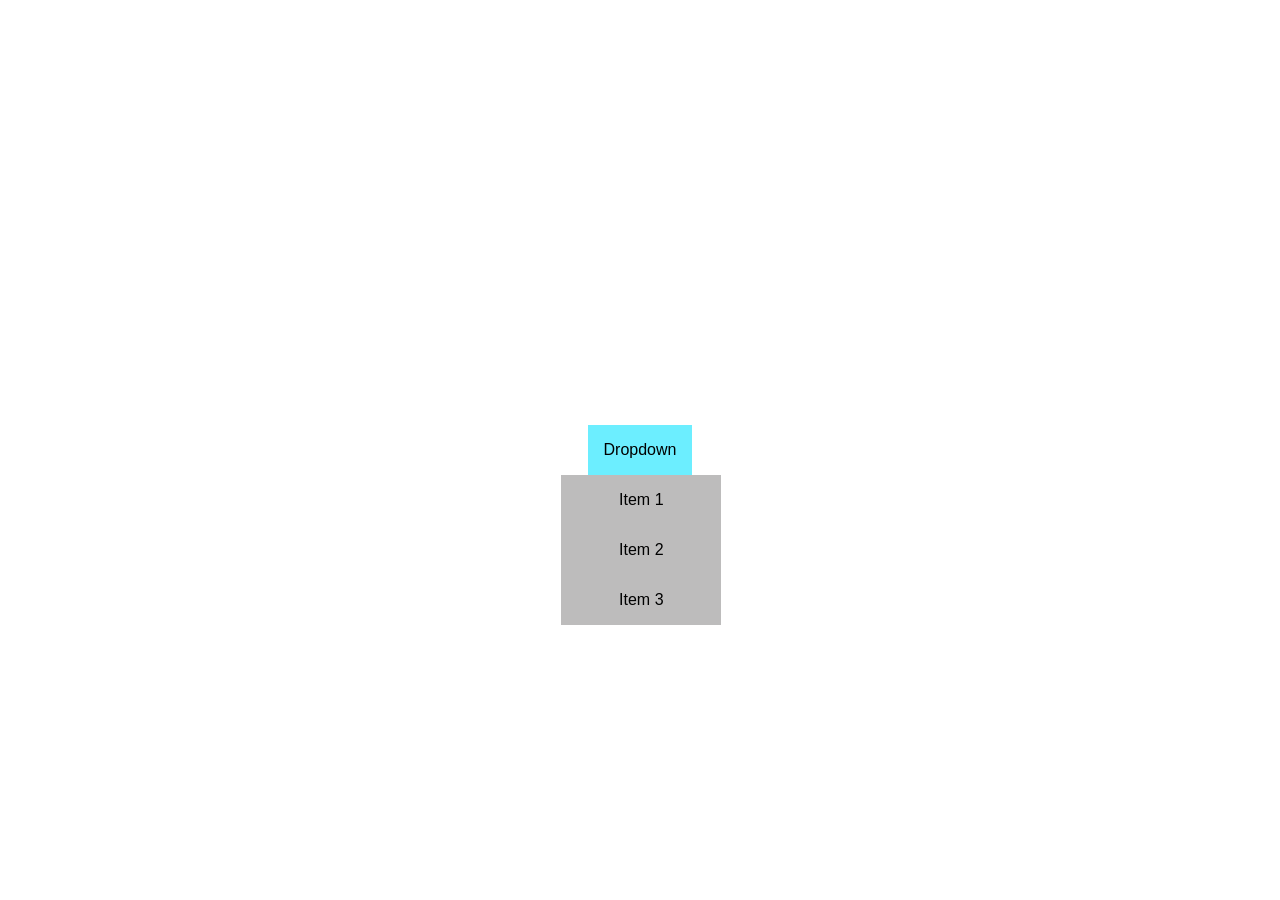
<file: animation/02-drop-down/index.html>
<!DOCTYPE html>
<html lang="en">
  <head>
    <meta charset="UTF-8" />
    <meta http-equiv="X-UA-Compatible" content="IE=edge" />
    <meta name="viewport" content="width=device-width, initial-scale=1.0" />
    <title>Dropdown</title>
    <link rel="stylesheet" href="style.css" />
  </head>
  <body>
    <div class="dropdown-container">
      <div class="dropdown-menu">
        <button>Dropdown</button>
        <ul>
          <li>Item 1</a>
          <li>Item 2</a>
          <li>Item 3</a>
        </div>
      </div>
    </div>
  </body>
</html>
</file>
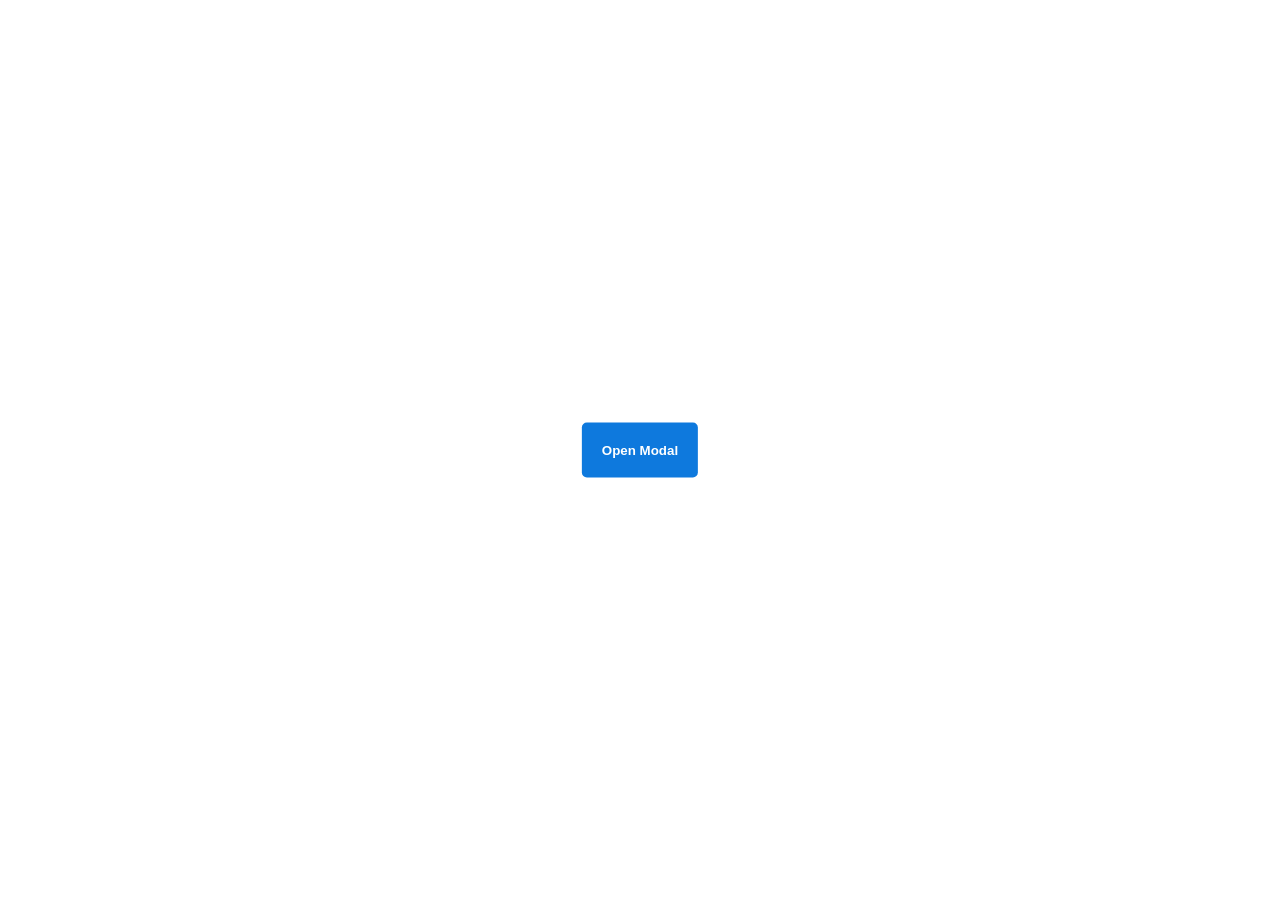
<file: animation/03-pop-up/index.html>
<!DOCTYPE html>
<html lang="en">
  <head>
    <meta charset="UTF-8" />
    <meta http-equiv="X-UA-Compatible" content="IE=edge" />
    <meta name="viewport" content="width=device-width, initial-scale=1.0" />
    <title>Popup</title>
    <link rel="stylesheet" href="style.css" />
  </head>
  <body>
    <div class="button-container">
      <button id="trigger-modal">Open Modal</button>
    </div>
    <div class="popup-modal">
      <button id="close-modal">Close Modal</button>
    </div>
    <script src="script.js"></script>
  </body>
</html>
</file>
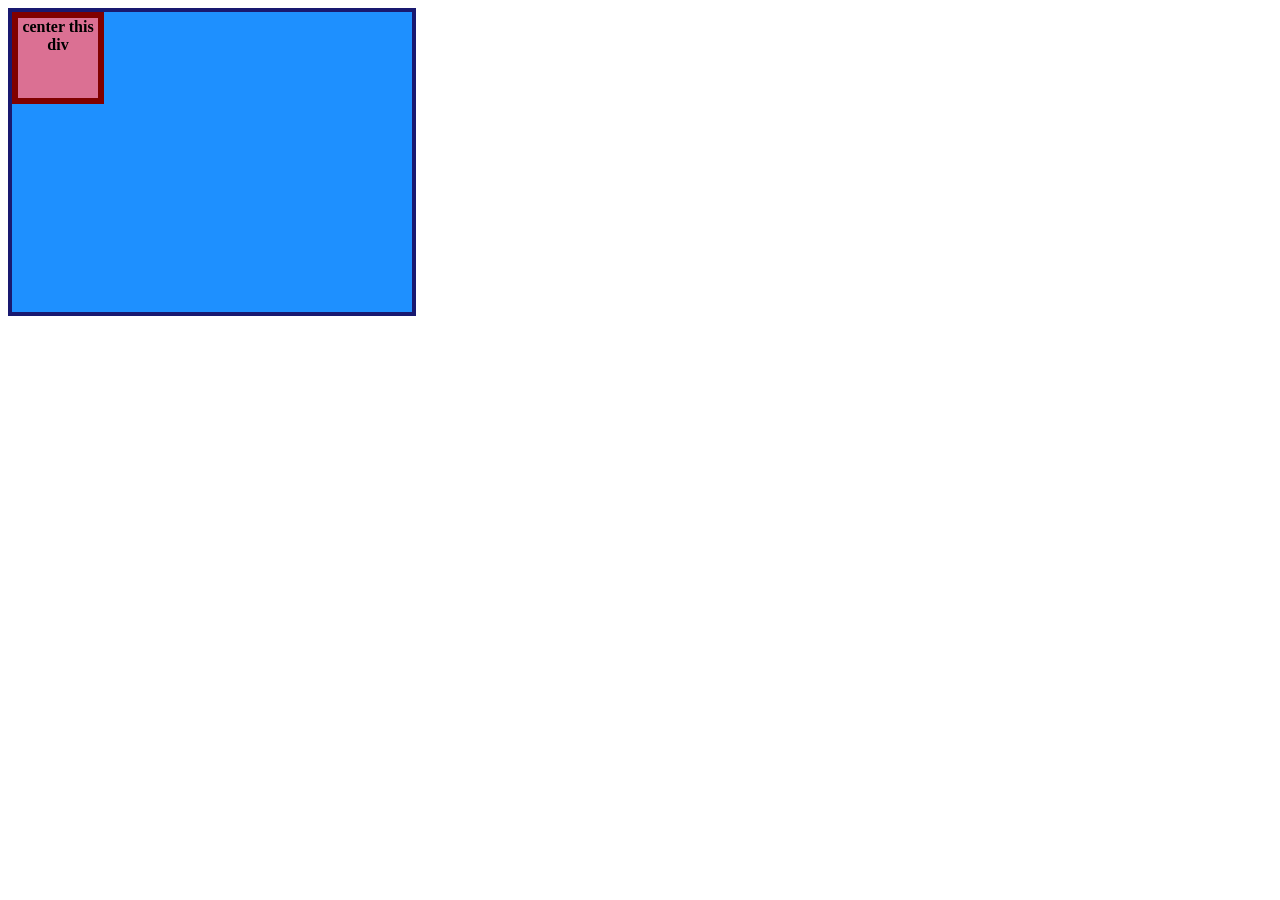
<file: flex/01-flex-center/index.html>
<!DOCTYPE html>
<html lang="en">
<head>
  <meta charset="UTF-8">
  <meta http-equiv="X-UA-Compatible" content="IE=edge">
  <meta name="viewport" content="width=device-width, initial-scale=1.0">
  <title>CENTER THIS DIV</title>
  <link rel="stylesheet" href="style.css">
</head>
<body>
  <div class="container">
    <div class="box">center this div</div>
  </div>
</body>
</html>
</file>
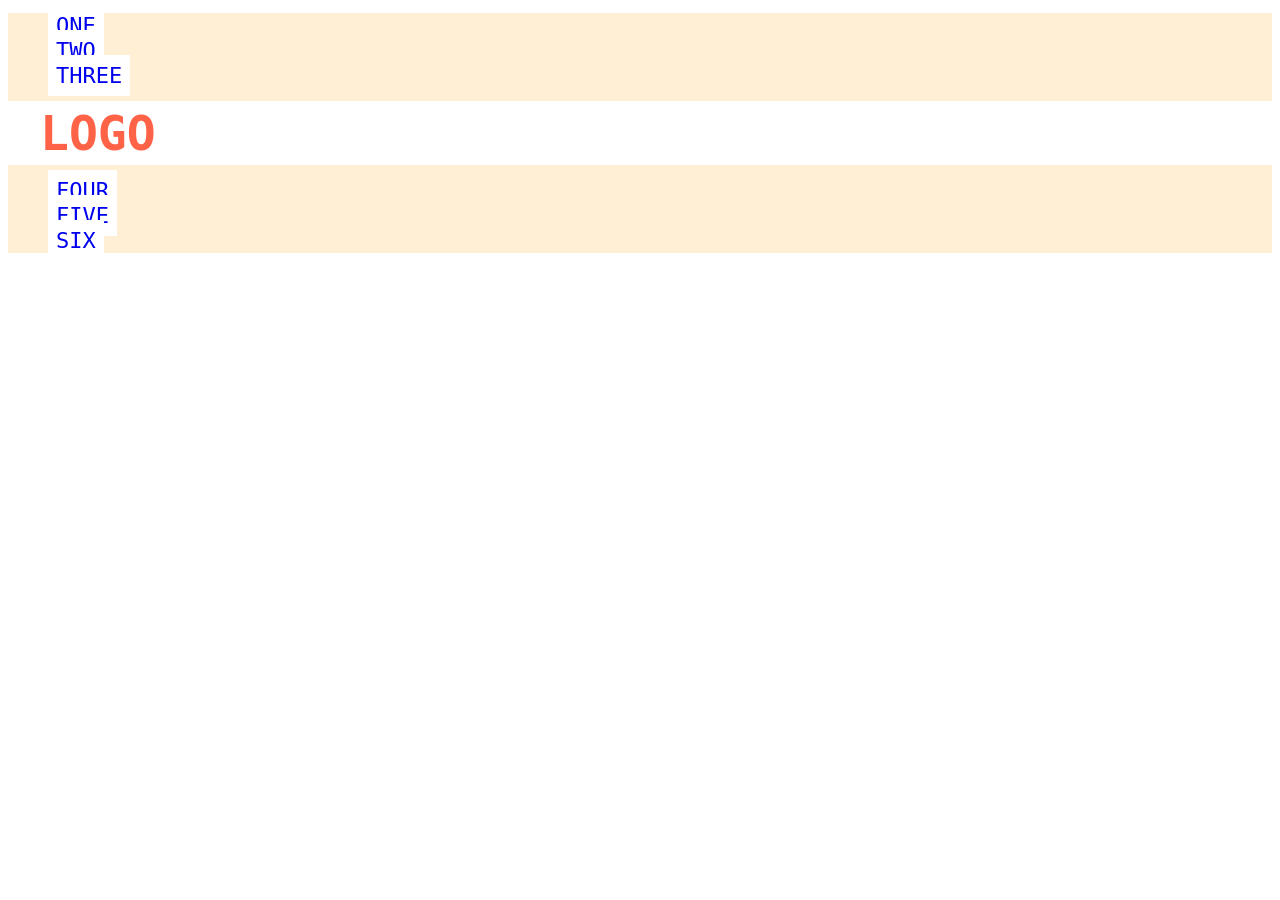
<file: flex/02-flex-header/index.html>
<!DOCTYPE html>
<html lang="en">
<head>
  <meta charset="UTF-8">
  <meta http-equiv="X-UA-Compatible" content="IE=edge">
  <meta name="viewport" content="width=device-width, initial-scale=1.0">
  <title>Flex Header</title>
  <link rel="stylesheet" href="style.css">
</head>
<body>
  <div class="header">
    <div class="left-links">
      <ul>
        <li><a href="#">ONE</a></li>
        <li><a href="#">TWO</a></li>
        <li><a href="#">THREE</a></li>
      </ul>
    </div>
    <div class="logo">LOGO</div>
    <div class="right-links">
      <ul>
        <li><a href="#">FOUR</a></li>
        <li><a href="#">FIVE</a></li>
        <li><a href="#">SIX</a></li>
      </ul>
    </div>
  </div>
</body>
</html>
</file>
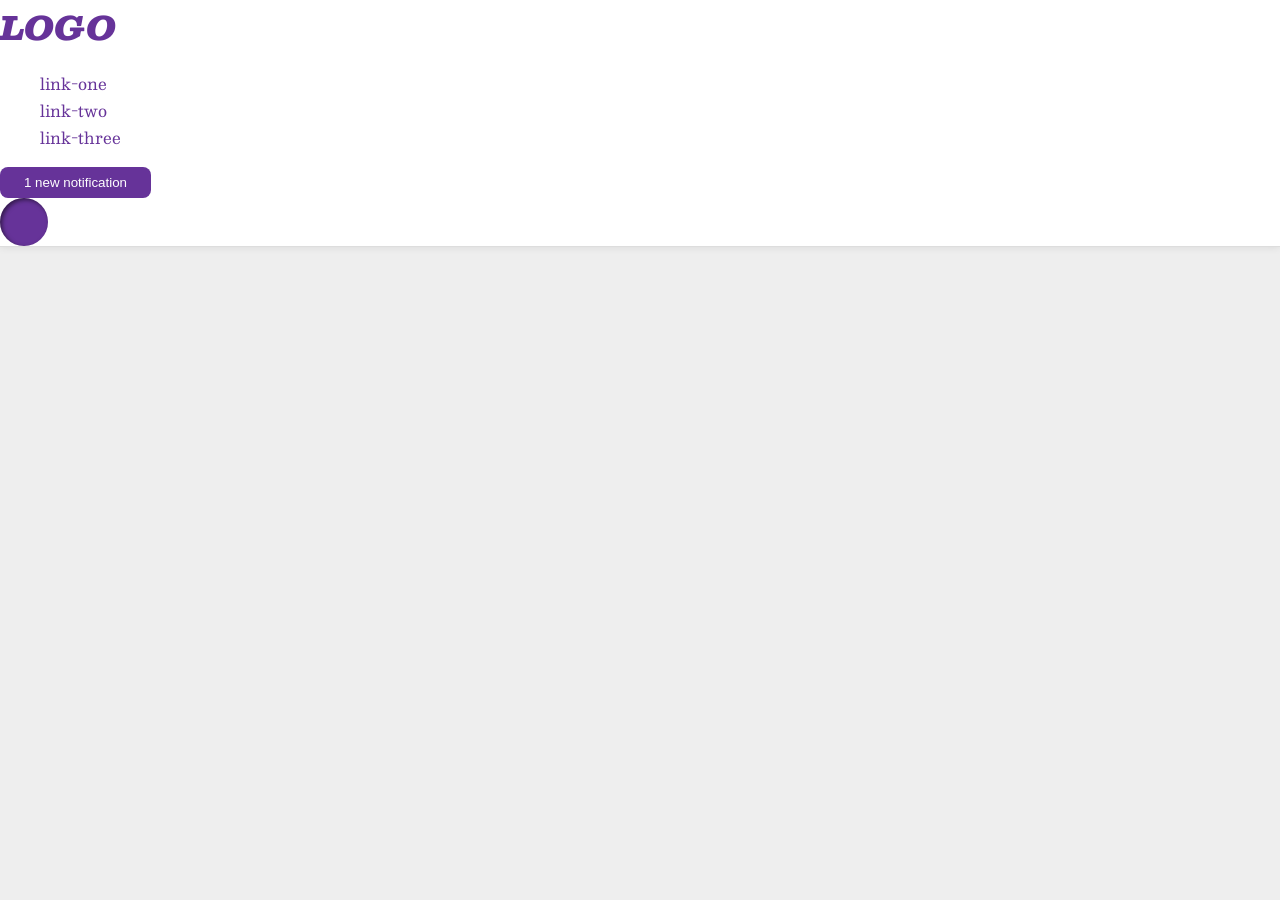
<file: flex/03-flex-header-2/index.html>
<!DOCTYPE html>
<html lang="en">
<head>
  <meta charset="UTF-8">
  <meta http-equiv="X-UA-Compatible" content="IE=edge">
  <meta name="viewport" content="width=device-width, initial-scale=1.0">
  <title>Flex Header 2</title>
  <link rel="stylesheet" href="style.css">
</head>
<body>
  <div class="header">
    <div class="logo">
      LOGO
    </div>
    <ul class="links">
      <li><a href="google.com">link-one</a></li>
      <li><a href="google.com">link-two</a></li>
      <li><a href="google.com">link-three</a></li>
    </ul>
    <button class="notifications">
      1 new notification
    </button>
    <div class="profile-image"></div>
  </div>
</body>
</html>
</file>
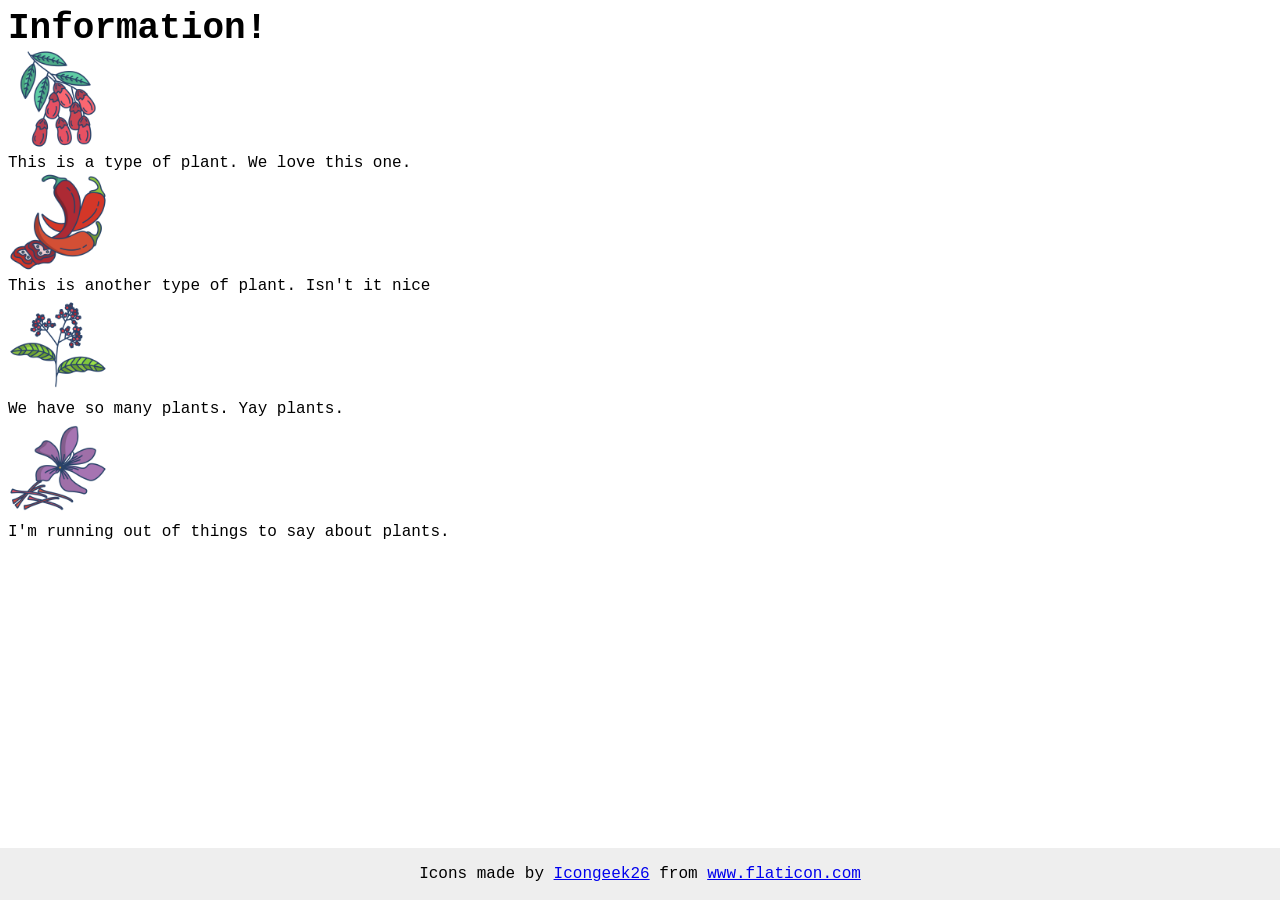
<file: flex/04-flex-information/index.html>
<!DOCTYPE html>
<html lang="en">
<head>
  <meta charset="UTF-8">
  <meta http-equiv="X-UA-Compatible" content="IE=edge">
  <meta name="viewport" content="width=device-width, initial-scale=1.0">
  <title>Information</title>
  <link rel="stylesheet" href="style.css">
</head>
<body>
  <div class="title">Information!</div>

  <img src="./images/barberry.png" alt="barberry">
  <div class="text">This is a type of plant. We love this one.</div>

  <img src="./images/chilli.png" alt="chili">
  <div class="text">This is another type of plant. Isn't it nice</div>

  <img src="./images/pepper.png" alt="pepper">
  <div class="text">We have so many plants. Yay plants.</div>

  <img src="./images/saffron.png" alt="saffron">
  <div class="text">I'm running out of things to say about plants.</div>

  <!-- disregard this section, it's here to give attribution to the creator of these icons -->
  <div class="footer">
    <div>Icons made by <a href="https://www.flaticon.com/authors/icongeek26" title="Icongeek26">Icongeek26</a> from <a href="https://www.flaticon.com/" title="Flaticon">www.flaticon.com</a></div>
  </div>
</body>
</html>
</file>
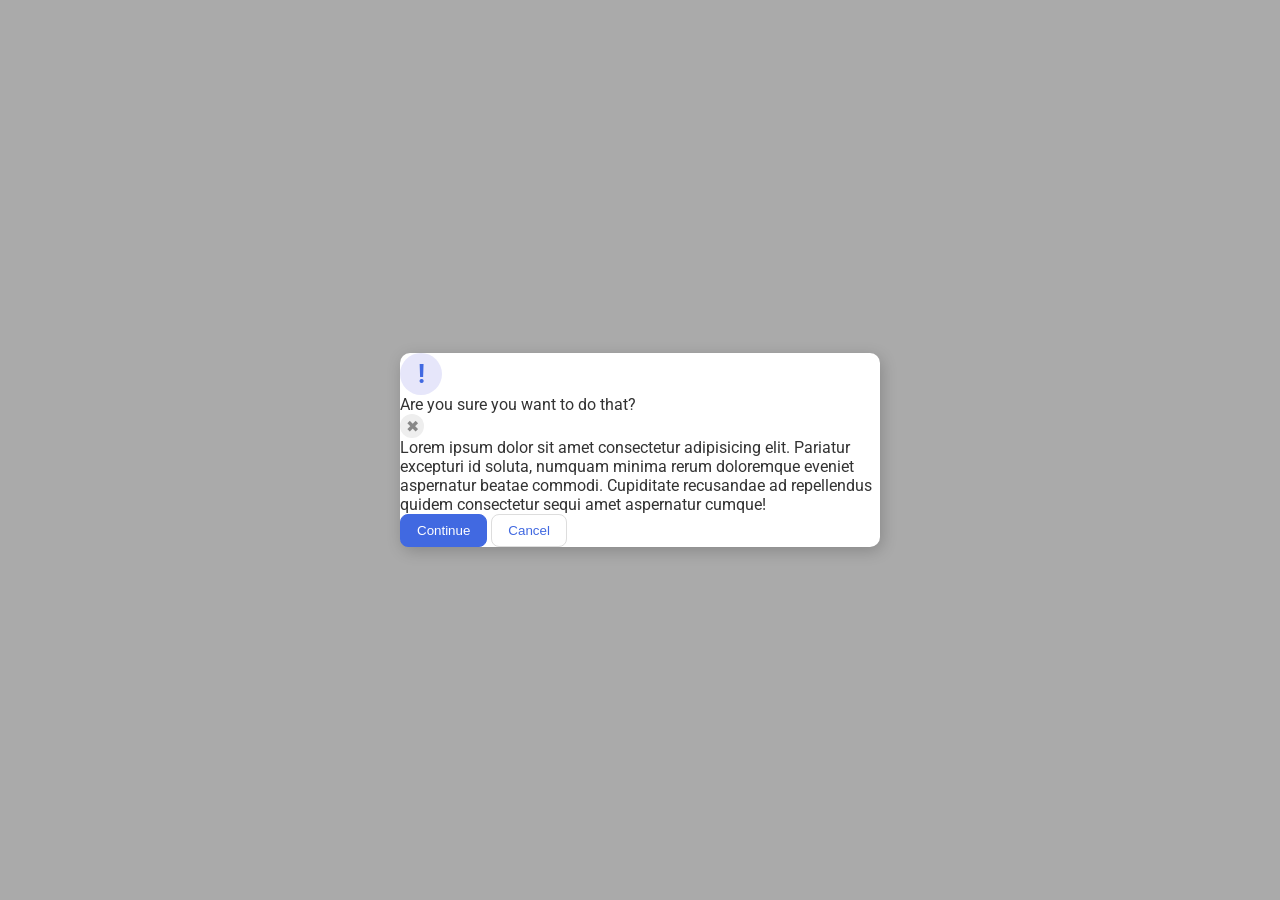
<file: flex/05-flex-modal/index.html>
<!DOCTYPE html>
<html lang="en">
<head>
  <meta charset="UTF-8">
  <meta http-equiv="X-UA-Compatible" content="IE=edge">
  <meta name="viewport" content="width=device-width, initial-scale=1.0">
  <link rel="stylesheet" href="style.css">
  <title>Modal</title>
</head>
<body>
  <div class="modal">
    <div class="icon">!</div>
    <div class="header">Are you sure you want to do that?</div>
    <div class="close-button">✖</div>
    <div class="text">Lorem ipsum dolor sit amet consectetur adipisicing elit. Pariatur excepturi id soluta, numquam minima rerum doloremque eveniet aspernatur beatae commodi. Cupiditate recusandae ad repellendus quidem consectetur sequi amet aspernatur cumque!</div>
    <button class="continue">Continue</button>
    <button class="cancel">Cancel</button>
  </div>
</body>
</html>
</file>
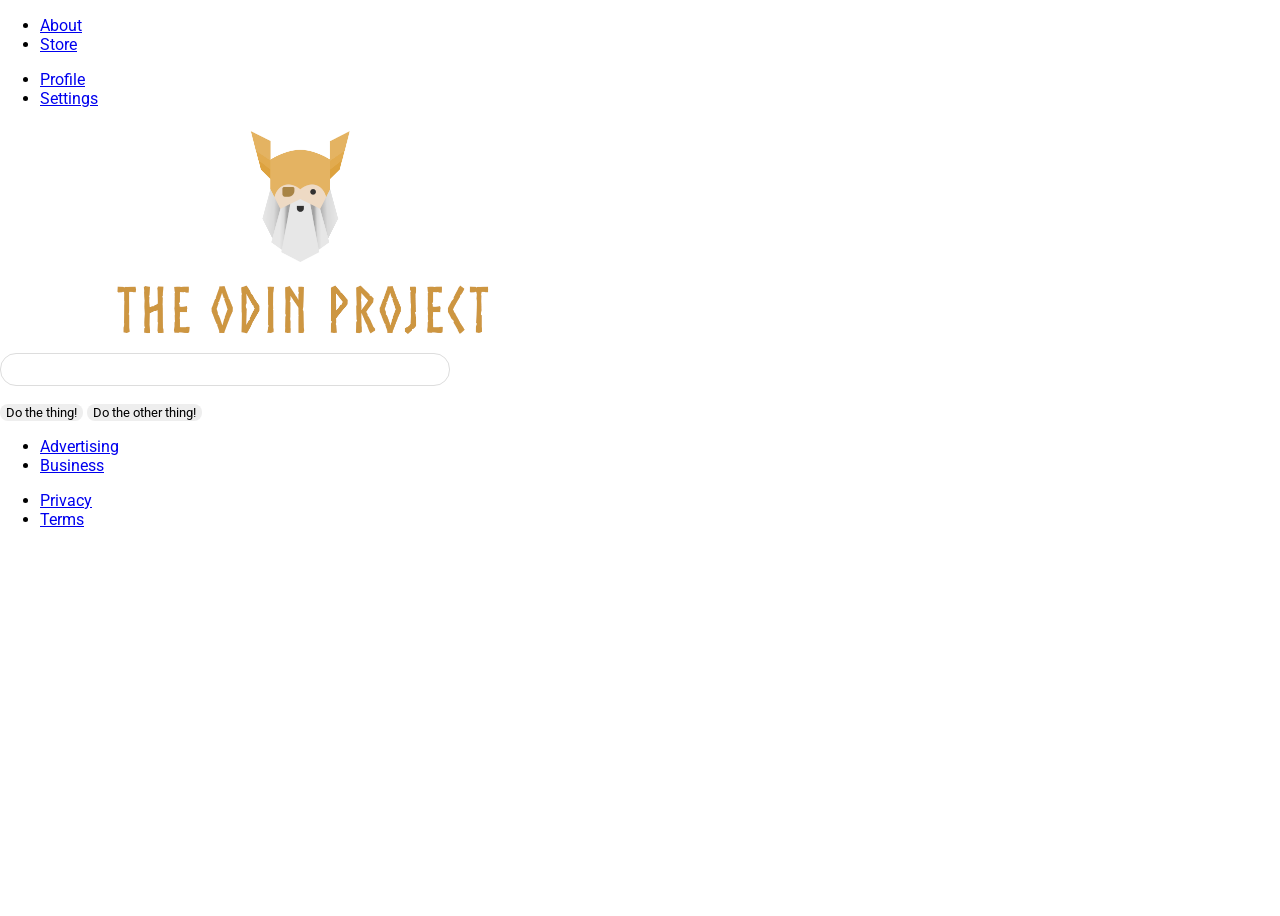
<file: flex/06-flex-layout/index.html>
<!DOCTYPE html>
<html lang="en">
<head>
  <meta charset="UTF-8">
  <meta http-equiv="X-UA-Compatible" content="IE=edge">
  <meta name="viewport" content="width=device-width, initial-scale=1.0">
  <title>LAYOUT</title>
  <link rel="stylesheet" href="./style.css">
</head>
<body>
  <div class="header">
    <ul class="left-links">
      <li><a href="google.com">About</a></li>
      <li><a href="google.com">Store</a></li>
    </ul>
    <ul class="right-links">
      <li><a href="google.com">Profile</a></li>
      <li><a href="google.com">Settings</a></li>
    </ul>
  </div>
  <div class="content">
    <img src="./logo.png" alt="">
    <div class="input">
      <input type="text">
    </div>
    <div class="buttons">
      <button>Do the thing!</button>
      <button>Do the other thing!</button>
    </div>
  </div>
  <div class="footer">
    <ul class="left-links">
      <li><a href="google.com">Advertising</a></li>
      <li><a href="google.com">Business</a></li>
    </ul>
    <ul class="right-links">
      <li><a href="google.com">Privacy</a></li>
      <li><a href="google.com">Terms</a></li>
    </ul>
  </div>
</body>
</html>
</file>
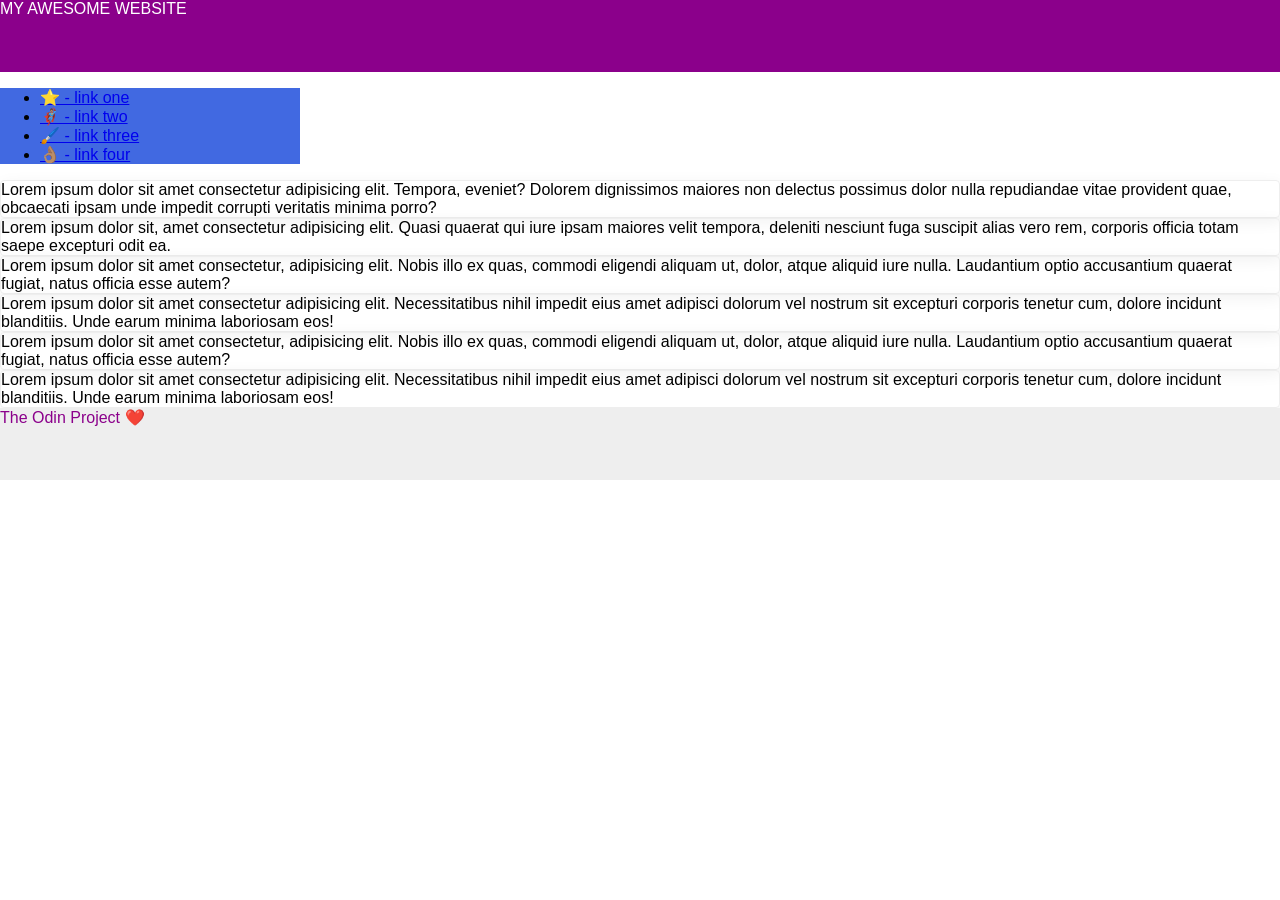
<file: flex/07-flex-layout-2/index.html>
<!DOCTYPE html>
<html lang="en">
<head>
  <meta charset="UTF-8">
  <meta http-equiv="X-UA-Compatible" content="IE=edge">
  <meta name="viewport" content="width=device-width, initial-scale=1.0">
  <title>The Holy Grail</title>
  <link rel="stylesheet" href="style.css">
</head>
<body>
  <div class="header">
    MY AWESOME WEBSITE
  </div>
  
  <div class="sidebar">
    <ul>
      <li><a href="google.com">⭐ - link one</a></li>
      <li><a href="google.com">🦸🏽‍♂️ - link two</a></li>
      <li><a href="google.com">🖌️ - link three</a></li>
      <li><a href="google.com">👌🏽 - link four</a></li>
    </ul>
  </div>

  <div class="card">Lorem ipsum dolor sit amet consectetur adipisicing elit. Tempora, eveniet? Dolorem dignissimos maiores non delectus possimus dolor nulla repudiandae vitae provident quae, obcaecati ipsam unde impedit corrupti veritatis minima porro?</div>
  <div class="card">Lorem ipsum dolor sit, amet consectetur adipisicing elit. Quasi quaerat qui iure ipsam maiores velit tempora, deleniti nesciunt fuga suscipit alias vero rem, corporis officia totam saepe excepturi odit ea.</div>
  <div class="card">Lorem ipsum dolor sit amet consectetur, adipisicing elit. Nobis illo ex quas, commodi eligendi aliquam ut, dolor, atque aliquid iure nulla. Laudantium optio accusantium quaerat fugiat, natus officia esse autem?</div>
  <div class="card">Lorem ipsum dolor sit amet consectetur adipisicing elit. Necessitatibus nihil impedit eius amet adipisci dolorum vel nostrum sit excepturi corporis tenetur cum, dolore incidunt blanditiis. Unde earum minima laboriosam eos!</div>
  <div class="card">Lorem ipsum dolor sit amet consectetur, adipisicing elit. Nobis illo ex quas, commodi eligendi aliquam ut, dolor, atque aliquid iure nulla. Laudantium optio accusantium quaerat fugiat, natus officia esse autem?</div>
  <div class="card">Lorem ipsum dolor sit amet consectetur adipisicing elit. Necessitatibus nihil impedit eius amet adipisci dolorum vel nostrum sit excepturi corporis tenetur cum, dolore incidunt blanditiis. Unde earum minima laboriosam eos!</div>
  
  <div class="footer">
    The Odin Project ❤️
  </div>
</body>
</html>
</file>
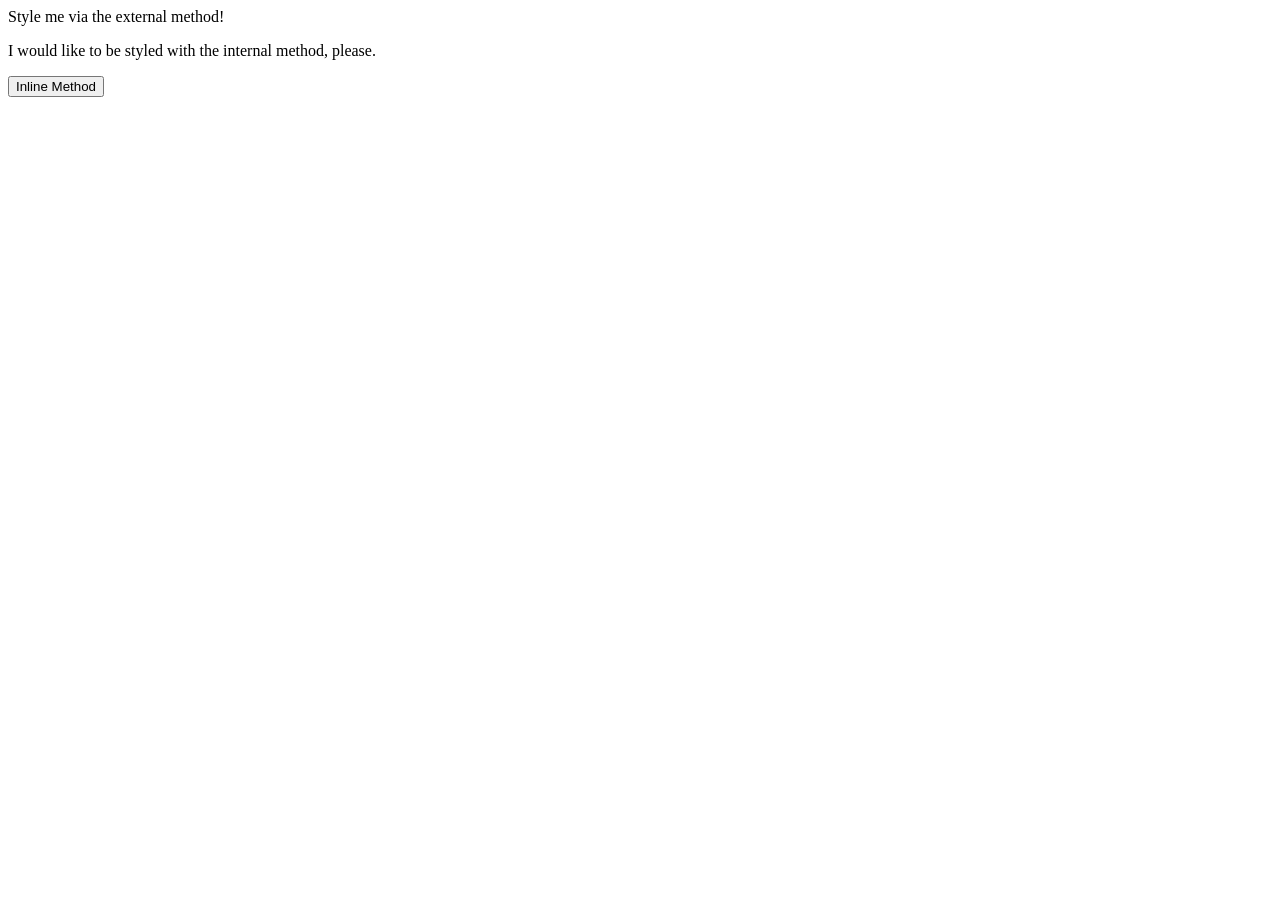
<file: foundations/01-css-methods/index.html>
<!DOCTYPE html>
<html lang="en">
<head>
  <link ="stylesheet" href="styles.css">
  <meta charset="UTF-8">
  <meta http-equiv="X-UA-Compatible" content="IE=edge">
  <meta name="viewport" content="width=device-width, initial-scale=1.0">
  <title>Methods for Adding CSS</title>
</head>
<body>
  <div>Style me via the external method!</div>
  <p>I would like to be styled with the internal method, please.</p>
  <button>Inline Method</button>
</body>
</html>
</file>
<file: animation/02-drop-down/style.css>
* {
  padding: 0;
  margin: 0;
  font-family: Arial, Helvetica, sans-serif;
}

.dropdown-container {
  width: 100vw;
  height: 100vh;
  display: flex;
  justify-content: center;
  align-items: center;
}

.dropdown-menu {
  position: relative;
}

button {
  background-color: rgb(108, 238, 255);
  padding: 16px;
  font-size: 16px;
  border: none;
}

ul {
  position: absolute;
  left: -25%;
  background-color: rgb(189, 188, 188);
  width: 160px;
  list-style: none;
  text-align: center;
}

li {
  padding: 16px;
}
</file>
<file: animation/03-pop-up/style.css>
* {
  padding: 0;
  margin: 0;
}

body {
  overflow: hidden;
}

.button-container {
  width: 100vw;
  height: 100vh;
  background-color: #ffffff;
  opacity: 100%;
}

#trigger-modal,
.popup-modal {
  position: fixed;
  top: 50%;
  left: 50%;
  transform: translate(-50%, -50%);
}

#trigger-modal {
  padding: 20px;
  color: #ffffff;
  background-color: #0e79dd;
  border: none;
  border-radius: 5px;
  font-weight: 600;
}

.popup-modal {
  width: 30%;
  height: 15%;
  background-color: white;
  border: 1px solid black;
  border-radius: 10px;
  display: flex;
  justify-content: center;
  align-items: center;
  margin-top: 10%;
  opacity: 0;
}

#close-modal {
  padding: 20px;
  color: #ffffff;
  background-color: #0e79dd;
  border: none;
  border-radius: 5px;
  font-weight: 600;
}
</file>
<file: flex/01-flex-center/style.css>
.container {
  background: dodgerblue;
  border: 4px solid midnightblue;
  width: 400px;
  height: 300px;
}

.box {
  background: palevioletred;
  font-weight: bold;
  text-align: center;
  border: 6px solid maroon;
  width: 80px;
  height: 80px;
}
</file>
<file: flex/02-flex-header/style.css>
.header  {
  font-family: monospace;
  background: papayawhip;
}

.logo {
  font-size: 48px;
  font-weight: 900;
  color: tomato;
  background: white;
  padding: 4px 32px;
}

ul {
  /* this removes the dots on the list items*/
  list-style-type: none;
}

a {
  font-size: 22px;
  background: white;
  padding: 8px;
  /* this removes the line under the links */
  text-decoration: none;
}
</file>
<file: flex/03-flex-header-2/style.css>
/* this is some magical font-importing.  
you'll learn about it later. */
@import url('https://fonts.googleapis.com/css2?family=Besley:ital,wght@0,400;1,900&display=swap');

body {
  margin: 0;
  background: #eee;
  font-family: Besley, serif;
}

.header {
  background: white;
  border-bottom: 1px solid #ddd;
  box-shadow: 0 0 8px rgba(0,0,0,.1);
}

.profile-image {
  background: rebeccapurple;
  box-shadow: inset 2px 2px 4px rgba(0,0,0,.5);
  border-radius: 50%;
  width: 48px;
  height:  48px;
}

.logo {
  color: rebeccapurple;
  font-size: 32px;
  font-weight: 900;
  font-style: italic;
}

button {
  border: none;
  border-radius: 8px;
  background: rebeccapurple;
  color: white;
  padding: 8px 24px;
}

a {
  /* this removes the line under our links */
  text-decoration: none;
  color: rebeccapurple;
}

ul {
  list-style-type: none;
}
</file>
<file: flex/04-flex-information/style.css>
body {
  font-family: 'Courier New', Courier, monospace;
}

img {
  width: 100px;
  height: 100px;
}

.title {
  font-size: 36px;
  font-weight: 900;
}

/* do not edit this footer */
.footer {
  position: fixed;
  bottom: 0;
  left: 0;
  right: 0;
  height: 52px;
  display: flex;
  align-items: center;
  justify-content: center;
  background: #eee;
}
</file>
<file: flex/05-flex-modal/style.css>
@import url('https://fonts.googleapis.com/css2?family=Roboto:wght@400;700&display=swap');

html, body {
  height: 100%;
}

body {
  font-family: Roboto, sans-serif;
  margin: 0;
  background: #aaa;
  color: #333;
  /* I'll give you this one for free lol */
  display: flex;
  align-items: center;
  justify-content: center;
}

.modal {
  background: white;
  width: 480px;
  border-radius: 10px;
  box-shadow: 2px 4px 16px rgba(0,0,0,.2);
}

.icon {
  color: royalblue;
  font-size: 26px;
  font-weight: 700;
  background: lavender;
  width: 42px;
  height: 42px;
  border-radius: 50%;
  display: flex;
  align-items: center;
  justify-content: center;
}

.close-button {
  background: #eee;
  border-radius: 50%;
  color: #888;
  font-weight: 400;
  font-size: 16px;
  height: 24px;
  width: 24px;
  display: flex;
  align-items: center;
  justify-content: center;
}

button {
  padding: 8px 16px;
  border-radius: 8px;
}

button.continue {
  background: royalblue;
  border: 1px solid royalblue;
  color: white;
}

button.cancel {
  background: white;
  border: 1px solid #ddd;
  color: royalblue;
}
</file>
<file: flex/06-flex-layout/style.css>
@import url('https://fonts.googleapis.com/css2?family=Roboto:wght@400;700&display=swap');

body {
  height: 100vh;
  margin: 0;
  overflow: hidden;
  font-family: Roboto, sans-serif;
}

img {
  width: 600px;
}

button {
  font-family: Roboto, sans-serif;
  border: none;
  border-radius: 8px;
  background: #eee;
}

input {
  border: 1px solid #ddd;
  border-radius: 16px;
  padding: 8px 24px;
  width: 400px;
  margin-bottom: 16px;
}
</file>
<file: flex/07-flex-layout-2/style.css>
body {
  font-family: -apple-system, BlinkMacSystemFont, 'Segoe UI', Roboto, Oxygen, Ubuntu, Cantarell, 'Open Sans', 'Helvetica Neue', sans-serif;
  margin: 0;
  min-height: 100vh;
}

.header {
  height: 72px;
  background: darkmagenta;
  color: white;
}

.footer {
  height: 72px;
  background: #eee;
  color: darkmagenta;
}

.sidebar {
  width: 300px;
  background: royalblue;
}

.card {
  border: 1px solid #eee;
  box-shadow: 2px 4px 16px rgba(0,0,0,.06);
  border-radius: 4px;
}
</file>
